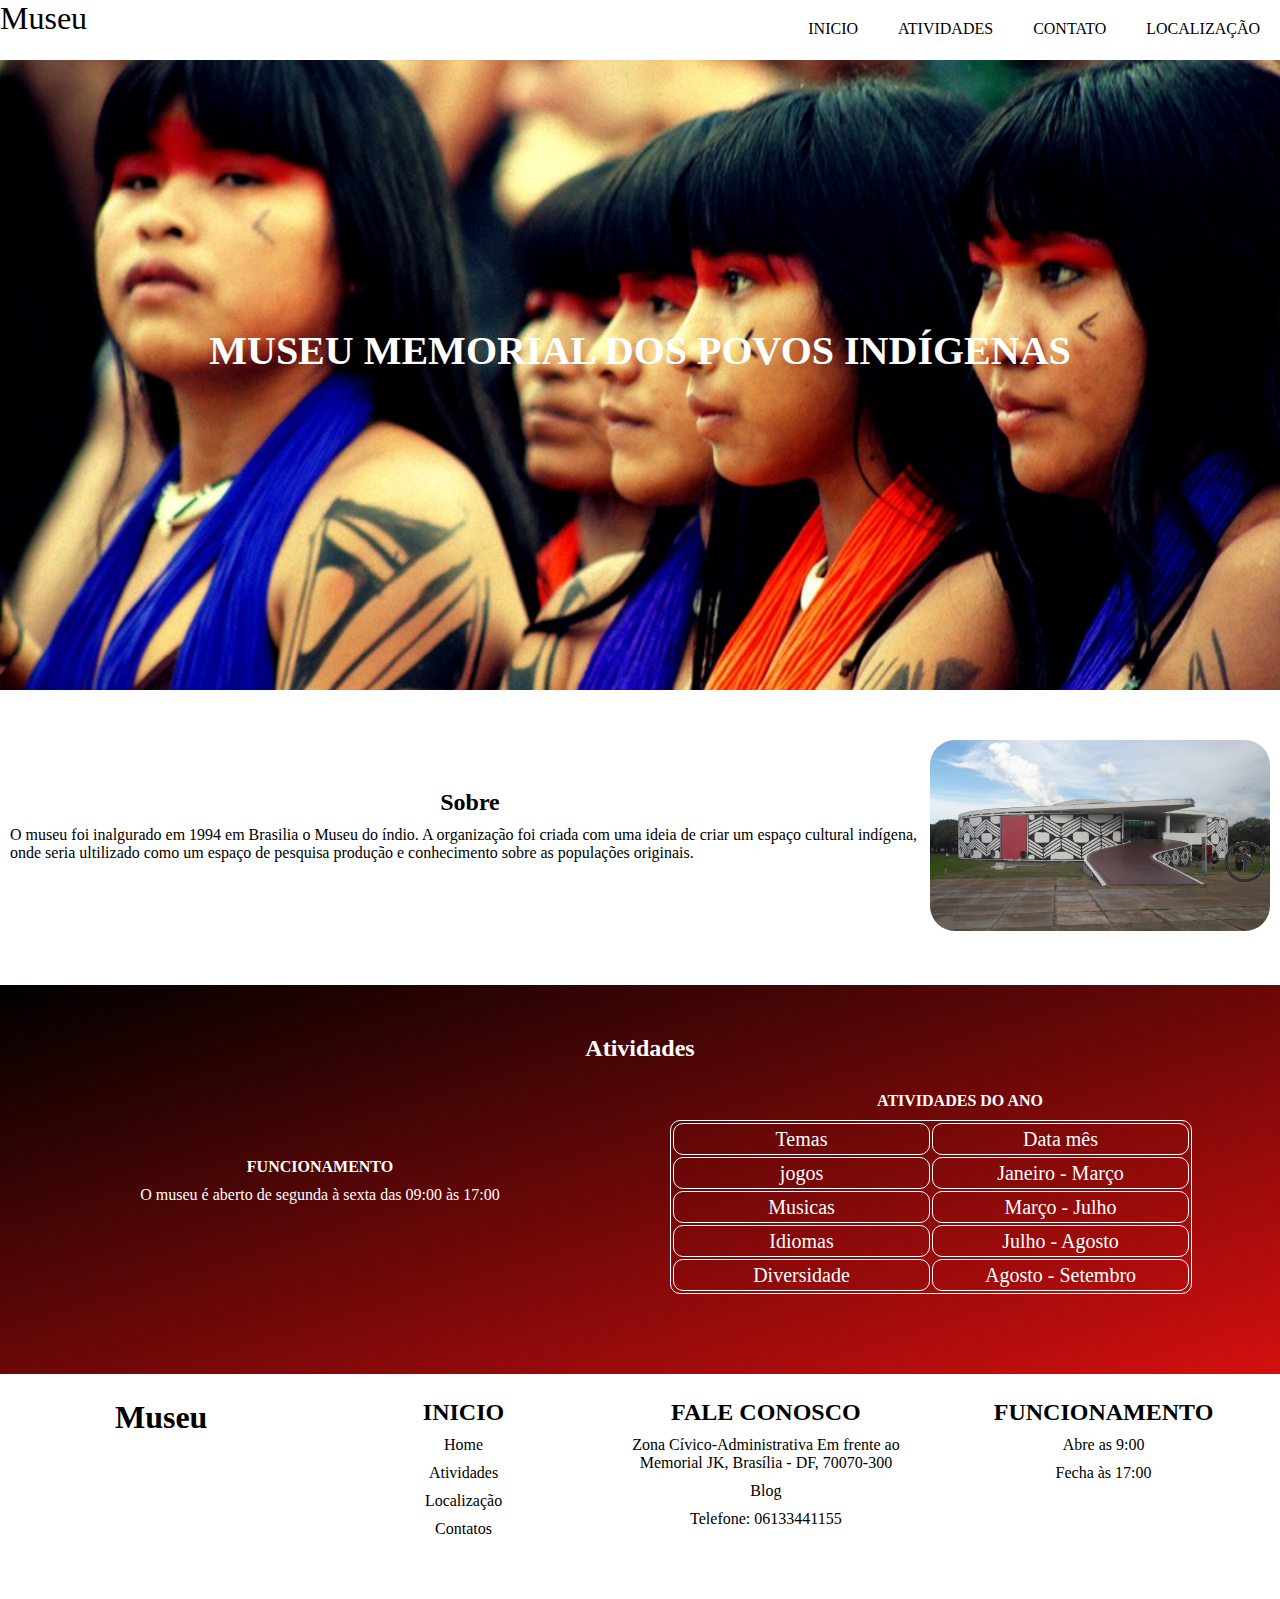
<file: atividades.html>
<!DOCTYPE html>
<html lang="pt-br">
<head>
    <meta charset="UTF-8">
    <meta http-equiv="X-UA-Compatible" content="IE=edge">
    <meta name="viewport" content="width=device-width, initial-scale=1.0">
    <link rel="stylesheet" href="css/style.css">
    <title>Museu memorial dos povos indigena</title>
    <meta name="description" content="Imagens de rochas e suas descrições">
    <link rel="icon" href="imagens/favicon_io/favicon.ico">
</head>
<body>
    <!--Cabeçalho-->
    <header class="inicio">
    <div class="Container Flex">
        <div id="logo"><a href="index.html">Museu</a>
        </div>
        <nav>
            <input type="checkbox" id="check">
            <label id="label" for="check">&#x268c;</label>
            <ul class="menu">
                <li><a href="index.html">Inicio</a></li>
                <li><a href="atividades.html">Atividades</a></li>
                <li><a href="contatos.html">Contato</a></li>
                <li><a href="localizacao.htm">Localização</a></li>
                
            </ul>
        </nav>
    </div>
    </header>

    <!--Destaque-->
    <main id="inicio" >
        <div class="Container">
            <h1>MUSEU MEMORIAL DOS POVOS INDÍGENAS</h1>
        </div>
    </main>

   
    <!--Sobre-->
    <section id="onepage">
        <div class="Container Flex3">
                <div id="textoSite"><h2>Sobre</h2>
                <p>O museu foi inalgurado em 1994 em Brasilia o Museu do índio. A organização foi criada com uma ideia de criar um espaço cultural indígena, onde seria ultilizado como um espaço de pesquisa produção e conhecimento sobre as populações originais.</p></div>
                <div id="imagem">
                   <img src="imagens/lugar/memorial-dos-povos-indigenas-brasilia.jpg" alt="imagem do local">
                </div>
        </div>
    </section>

 <!--Atividades-->
 <section id="atividades">
    <h2>Atividades</h2>
    <div class="atividade Flex2">
        
        <div id="ati">
            <h3>Funcionamento</h3>
            <p>O museu é aberto de segunda à sexta das 09:00 às 17:00</p>
        </div>
        <div id="ati">
            <h3>Atividades do ano</h3>
            <table id="tabela">
                <tr>
                    <td>Temas</td>
                    <td>Data mês</td>
                </tr>
                <tr>
                    <td>jogos</td>
                    <td>Janeiro - Março</td>
                </tr>
                <tr>
                    <td>Musicas</td>
                    <td>Março - Julho</td>
                </tr>
                
                <tr>
                    <td>Idiomas</td>
                    <td>Julho - Agosto</td>
                </tr>
                
                <tr>
                    <td>Diversidade</td>
                    <td>Agosto - Setembro</td>
                </tr>
            </table>
        </div>
    </div>  
 </section>


    <!--Rodape-->
    <footer>
        <div class="wrapper-footer">
            <div class="boxs">
                <h2>Museu</h2>
            </div>
                <div class="boxs">
                    <h3>Inicio</h3>
                    <ul>
                        <li><a href="index.html">Home</a></li>
                        <li><a href="atividades.html">Atividades</a></li>
                        <li><a href="localizacao.html">Localização</a></li>
                        <li><a href="contatos.html">Contatos</a></li>
                    </ul>
                </div>
                <div class="boxs">
                    <h3>Fale conosco</h3>
                    <ul>
                        <li><a href="#">Zona Cívico-Administrativa Em frente ao Memorial JK, Brasília - DF, 70070-300</a></li>
                        <li><a href="http://www.cultura.df.gov.br/memorial-dos-povos-indigenas/">Blog</a></li>
                        <li><a href="#">Telefone: 06133441155</a></li>
                    </ul>
                </div>
                <div class="boxs">
                    <h3>Funcionamento</h3>
                    <ul>
                        <li><a href="#">Abre as 9:00</a></li>
                        <li><a href="#">Fecha às 17:00</a></li>
                    </ul>
                </div>
        </div>
    </footer>
    <a href="#inicio" id="topo"><img src="imagens/seta(1).png" alt=""></a>
</body>
</html>
</file>
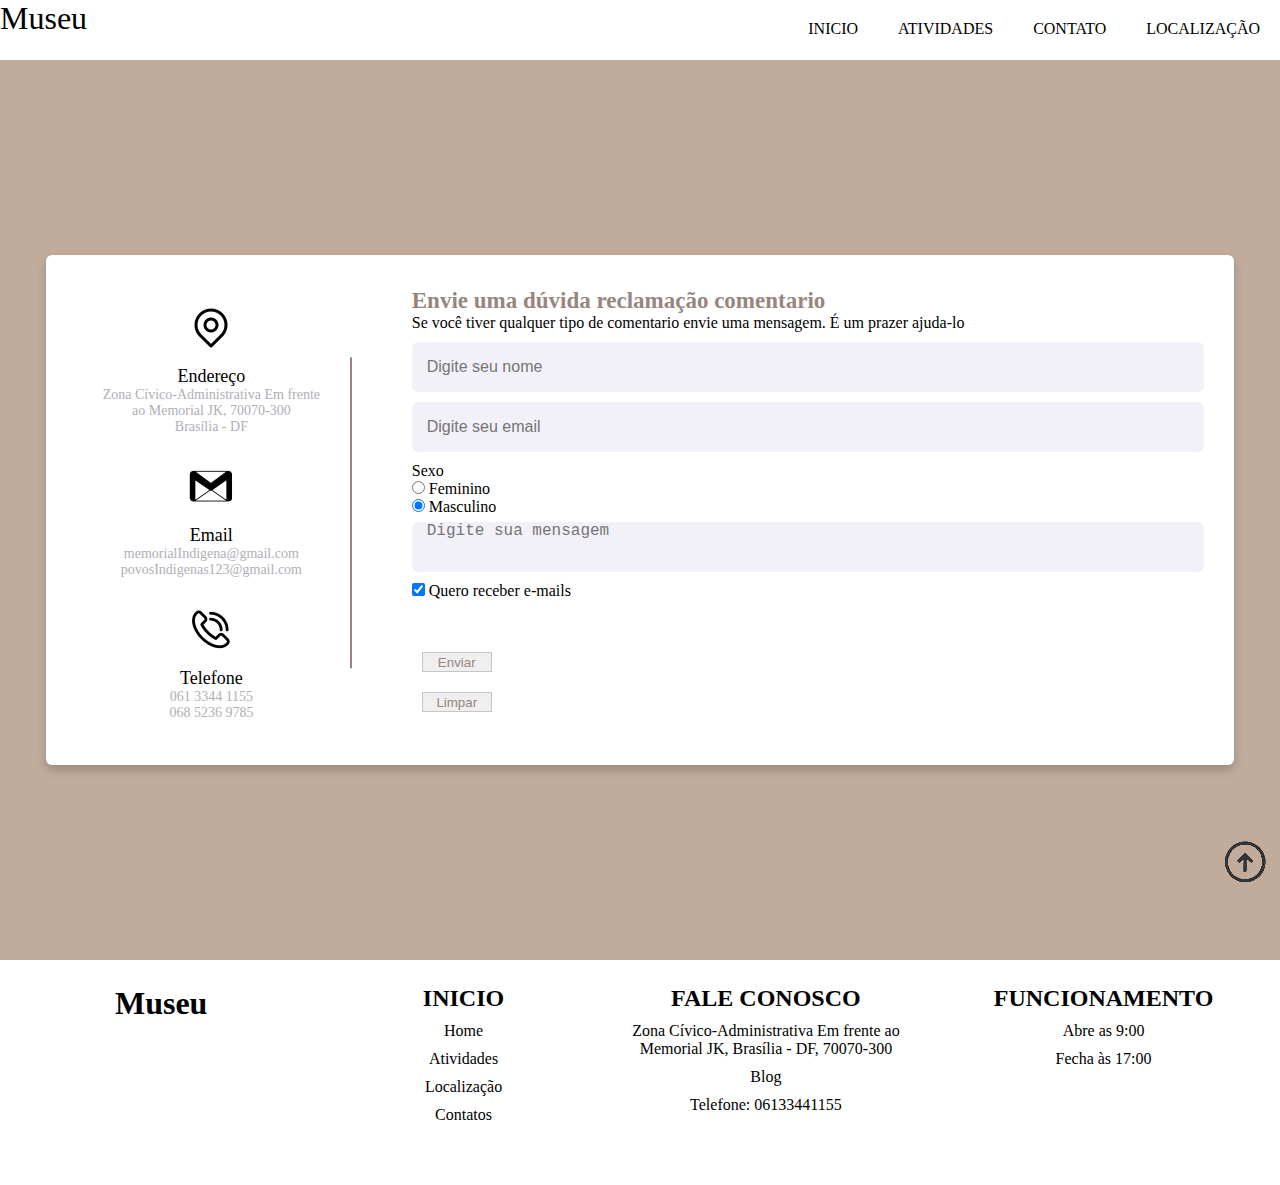
<file: contatos.html>
<!DOCTYPE html>
<html lang="pt-br">
<head>
    <meta charset="UTF-8">
    <meta http-equiv="X-UA-Compatible" content="IE=edge">
    <meta name="viewport" content="width=device-width, initial-scale=1.0">
    <link rel="stylesheet" href="css/style.css">

    <title>Museu memorial dos povos indigena</title>
    <meta name="description" content="Imagens de rochas e suas descrições">
    <link rel="icon" href="imagens/favicon_io/favicon.ico">
</head>
<body>
    <!--Cabeçalho-->
    <header class="inicio">
    <div class="Container Flex">
        <div id="logo"><a href="index.html">Museu</a>
        </div>
        <nav>
            <input type="checkbox" id="check">
            <label id="label" for="check">&#x268c;</label>
            <ul class="menu">
                <li><a href="index.html">Inicio</a></li>
                <li><a href="atividades.html">Atividades</a></li>
                <li><a href="contato.html">Contato</a></li>
                <li><a href="localizacao.html">Localização</a></li>
                
            </ul>
        </nav>
    </div>
    </header>
    <div id="corpo">
        <div class="container1">
        <div class="content">
            <div class="left-side">
                <div class="address details">
                    <div class="fas"><img src="imagens/Contatos/4781819_direction_gps_location_map_maps_icon.png" alt=""></div>
                    <div class="topic">Endereço</div>
                    <div class="text-one">Zona Cívico-Administrativa Em frente ao Memorial JK, 70070-300</div>
                    <div class="text-two">Brasília - DF</div>
                </div>
                <div class="address details">
                   <div class="fas"><img src="imagens/Contatos/1181190_email_gmail_google_mail_icon.png" alt=""></div>
                    <div class="topic">Email</div>
                    <div class="text-one">memorialIndigena@gmail.com</div>
                    <div class="text-two">povosIndigenas123@gmail.com</div>
                </div>
                <div class="address details">
                    <div class="fas"><img src="imagens/Contatos/2849835_phone_telephone_cell_call_communication_icon.png" alt=""></div>
                    <div class="topic">Telefone</div>
                    <div class="text-one">061 3344 1155</div>
                    <div class="text-two">068 5236 9785</div>
                </div>
            </div>
            <div class="right-side">
                <div class="topic-text">Envie uma dúvida reclamação comentario</div>
                <p>Se você tiver qualquer tipo de comentario envie uma mensagem. É um prazer ajuda-lo</p>
                <form action="#">
                    <div class="input-box">
                        <input class="input" type="text" placeholder="Digite seu nome">
                    </div>
                    <div class="input-box"> <input class="input" type="email" placeholder="Digite seu email"></div>
                    <div class="input-box">
                        <fieldset>
                            <legend>Sexo</legend>
                            <div>
                            <input type="radio" name="sexo" value="feminino" checked> Feminino
                            </div>
                            <div>
                            <input type="radio" name="sexo" value="masculino"  checked> Masculino
                            </div>
                        </fieldset>
                    </div>
                    <div class="input-box">
                        <textarea placeholder="Digite sua mensagem"></textarea>
                    </div>
                    <div class="input-box">
                        <input type="checkbox" id="Termos" name="termo" value="termos" checked>
                        <label for="termos">Quero receber e-mails</label>
                    </div>
                    <div class="button">
                        <input class="input" type="button" value="Enviar">
                    </div>
                    <div class="button">
                        <input class="input" type="reset" value="Limpar" class="form">
                    </div>
                </form>
            </div>

        </div>
    </div>
</div>


    
    <!--Rodape-->
    <footer>
        <div class="wrapper-footer">
            <div class="boxs">
                <h2>Museu</h2>
            </div>
                <div class="boxs">
                    <h3>Inicio</h3>
                    <ul>
                        <li><a href="index.html">Home</a></li>
                        <li><a href="atividades.html">Atividades</a></li>
                        <li><a href="localizacao.html">Localização</a></li>
                        <li><a href="contatos">Contatos</a></li>
                    </ul>
                </div>
                <div class="boxs">
                    <h3>Fale conosco</h3>
                    <ul>
                        <li><a href="#">Zona Cívico-Administrativa Em frente ao Memorial JK, Brasília - DF, 70070-300</a></li>
                        <li><a href="http://www.cultura.df.gov.br/memorial-dos-povos-indigenas/">Blog</a></li>
                        <li><a href="#">Telefone: 06133441155</a></li>
                    </ul>
                </div>
                <div class="boxs">
                    <h3>Funcionamento</h3>
                    <ul>
                        <li><a href="#">Abre as 9:00</a></li>
                        <li><a href="#">Fecha às 17:00</a></li>
                    </ul>
                </div>
        </div>
    </footer>
    <a href="#inicio" id="topo"><img src="imagens/seta(1).png" alt=""></a>
</body>
</html>
</file>
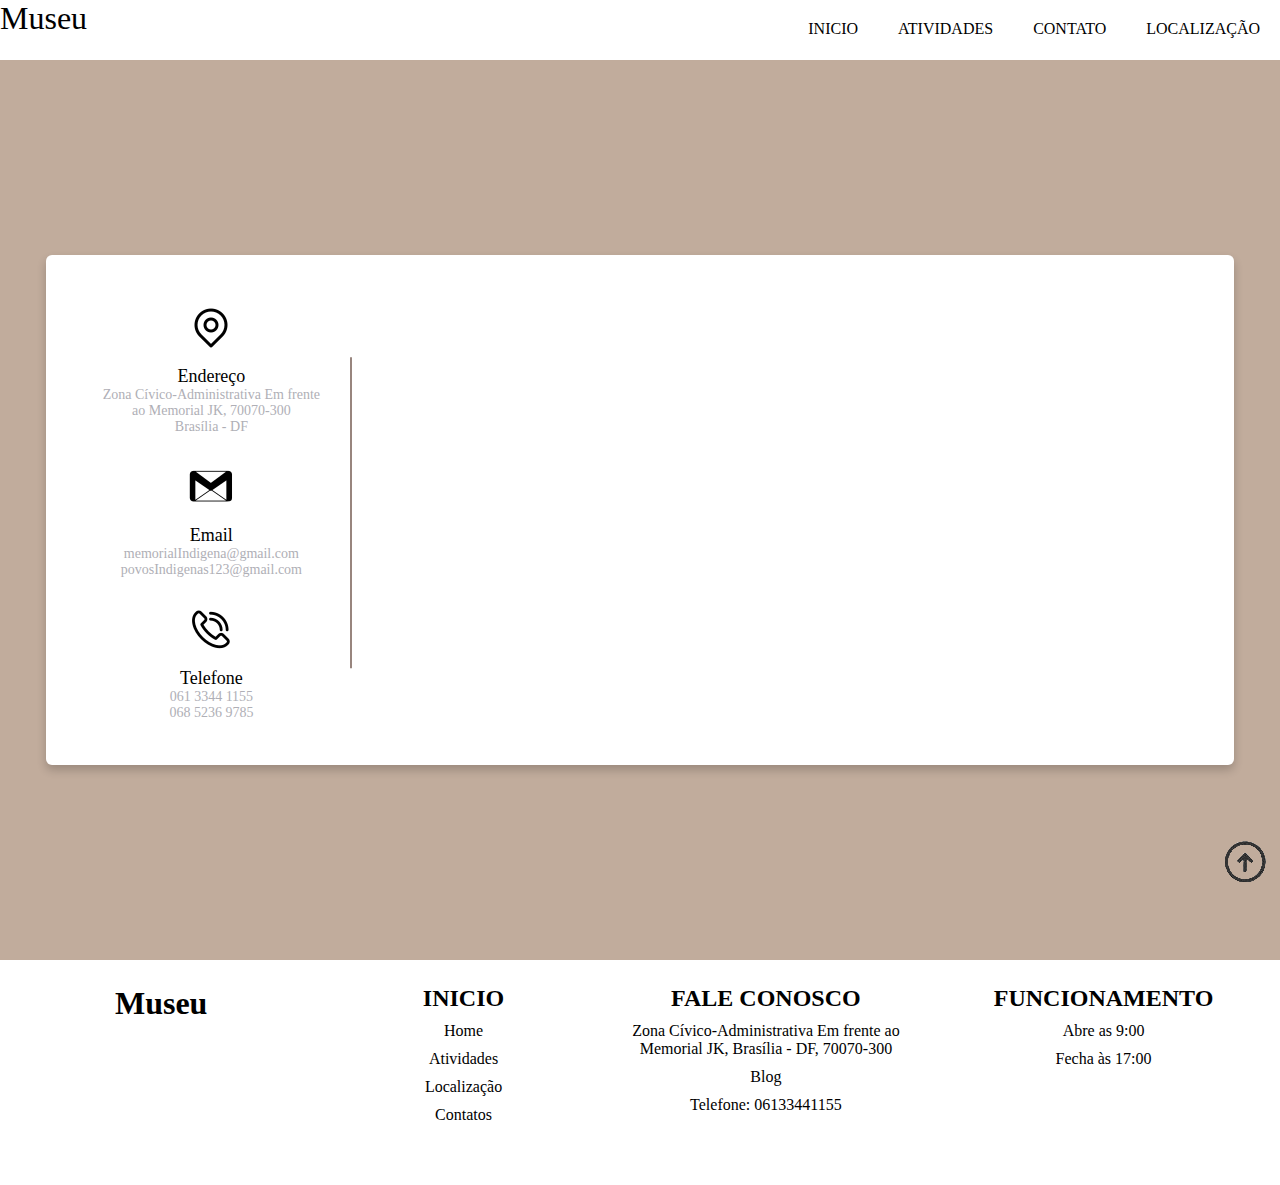
<file: localizacao.html>
<!DOCTYPE html>
<html lang="pt-br">
<head>
    <meta charset="UTF-8">
    <meta http-equiv="X-UA-Compatible" content="IE=edge">
    <meta name="viewport" content="width=device-width, initial-scale=1.0">
    <link rel="stylesheet" href="css/style.css">

    <title>Museu memorial dos povos indigena</title>
    <meta name="description" content="Imagens de rochas e suas descrições">
    <link rel="icon" href="imagens/favicon_io/favicon.ico">
</head>
<body>
    <!--Cabeçalho-->
    <header class="inicio">
    <div class="Container Flex">
        <div id="logo"><a href="index.html">Museu</a>
        </div>
        <nav>
            <input type="checkbox" id="check">
            <label id="label" for="check">&#x268c;</label>
            <ul class="menu">
                <li><a href="index.html">Inicio</a></li>
                <li><a href="atividades.html">Atividades</a></li>
                <li><a href="contatos.html">Contato</a></li>
                <li><a href="localizacao.html">Localização</a></li>
                
            </ul>
        </nav>
    </div>
    </header>
    <div id="corpo">
        <div class="container1">
        <div class="content">
            <div class="left-side">
                <div class="address details">
                    <div class="fas"><img src="imagens/Contatos/4781819_direction_gps_location_map_maps_icon.png" alt=""></div>
                    <div class="topic">Endereço</div>
                    <div class="text-one">Zona Cívico-Administrativa Em frente ao Memorial JK, 70070-300</div>
                    <div class="text-two">Brasília - DF</div>
                </div>
                <div class="address details">
                   <div class="fas"><img src="imagens/Contatos/1181190_email_gmail_google_mail_icon.png" alt=""></div>
                    <div class="topic">Email</div>
                    <div class="text-one">memorialIndigena@gmail.com</div>
                    <div class="text-two">povosIndigenas123@gmail.com</div>
                </div>
                <div class="address details">
                    <div class="fas"><img src="imagens/Contatos/2849835_phone_telephone_cell_call_communication_icon.png" alt=""></div>
                    <div class="topic">Telefone</div>
                    <div class="text-one">061 3344 1155</div>
                    <div class="text-two">068 5236 9785</div>
                </div>
            </div>
            <div class="right-side">
                <iframe src="https://www.google.com/maps/embed?pb=!1m18!1m12!1m3!1d3839.360792864634!2d-47.91356898514521!3d-15.784918689057093!2m3!1f0!2f0!3f0!3m2!1i1024!2i768!4f13.1!3m3!1m2!1s0x935a3a62ebffffff%3A0xc11cc235ce5fbad9!2sMemorial%20dos%20Povos%20Ind%C3%ADgenas!5e0!3m2!1spt-BR!2sbr!4v1669221614207!5m2!1spt-BR!2sbr" style="border:0;" allowfullscreen="" loading="lazy" referrerpolicy="no-referrer-when-downgrade"></iframe>

            </div>
        </div>
        </div>
    </div>

    </div>
    
    <!--Rodape-->
    <footer>
        <div class="wrapper-footer">
            <div class="boxs">
                <h2>Museu</h2>
            </div>
                <div class="boxs">
                    <h3>Inicio</h3>
                    <ul>
                        <li><a href="index.html">Home</a></li>
                        <li><a href="atividades.html">Atividades</a></li>
                        <li><a href="localizacao.html">Localização</a></li>
                        <li><a href="contatos">Contatos</a></li>
                    </ul>
                </div>
                <div class="boxs">
                    <h3>Fale conosco</h3>
                    <ul>
                        <li><a href="#">Zona Cívico-Administrativa Em frente ao Memorial JK, Brasília - DF, 70070-300</a></li>
                        <li><a href="http://www.cultura.df.gov.br/memorial-dos-povos-indigenas/">Blog</a></li>
                        <li><a href="#">Telefone: 06133441155</a></li>
                    </ul>
                </div>
                <div class="boxs">
                    <h3>Funcionamento</h3>
                    <ul>
                        <li><a href="#">Abre as 9:00</a></li>
                        <li><a href="#">Fecha às 17:00</a></li>
                    </ul>
                </div>
        </div>
    </footer>
    <a href="#inicio" id="topo"><img src="imagens/seta(1).png" alt=""></a>
</body>
</html>
</file>
<file: css/style.css>
*{
    margin: 0;
    padding: 0;
    border: 0;
    /*background: linear-gradient(72deg,black 1%, white 99%);*/
}

.Container{
    margin: 0 auto;
}

body{
    font-size: 'Open Sans',sans-serif;
    font-size: 1em;
}

/*Seta no final da pagina para voltar para cima*/
#topo{
    position: fixed;
    right: 10px;
    bottom: 10px;
}

.Flex{
    display: flex;
    justify-content: space-between;
}

#logo a{
    text-decoration: none;
    font-size: 2em;
    text-align: center;
    color: black;
}


#check{ /**/
    display: none;
}

#label{ /*img de dois tracinhos*/
    font-size: 3em;
    padding-right: 15px;
}
nav ul{
    list-style: none; /*Tira as bolinhas*/
    background-color: red;
    height:  100vh;/*vh define a altura do menu para o tamanho tot da tela*/
    position: fixed;/*Desloca uma camada acima dos elemetos não interagindo com ele*/
    top: 60px;/*Corrigir o ul*/
    right: -120%;/*Esconde o menu*/
    width: 100%;/*Faz o menu aparecer*/
    transition: all 0.5s;/*Faza transição de 0.5 segundo*/
}

#check:checked~ul{ /*checked esta relacionada a checkbox que esta vinculada a label*/
    right: 0;
}

nav ul li{
    border-bottom: 1px solid rgb(128, 98, 98);
    padding: 20px;
}

nav ul li a{
    text-decoration: none;/*Remove sublinhado*/
    color: black;
    text-transform: uppercase;
}

/* Smartphone Portrait*/
/*Cabeçalho*/
header{
    height:60px;
    background-color: #fff;
}



/*rodape*/
footer{
    width: 100%;
    min-height: 200px;
    background: #fff;
    text-align: center;
}

.wrapper-footer{
    margin-top: 25px;
    display: flex;
}

footer .boxs{
    width: 25%;
    min-height: 150px;
    padding-inline-start: 20px;
}

footer .boxs:nth-child(4){
    width: 400px;
}

.boxs h3{
    font-size: 1.5em;
    color: black;    
}

.boxs h2{
    font-size: 2em;
    color: black;
}

.boxs ul li{
    margin: 10px 0px;
    list-style: none;
}

.boxs ul li a{
    color: #000;
    text-decoration: none; 
}

.boxs ul li a:hover{
    color: #434343;
}
/*Fim footer*/


h3{
    font-size: 1em;
    text-transform: uppercase;
}

main h1{
    margin: 0px 0px 50px 0px;
    color: white;
    font-size: 2.5em;
}

.Flex2{
    display: flex;
    flex-direction: column;
}

.Flex3{
    display: flex;
    flex-direction: column;
}

.Flex4{
    display: flex;
    flex-wrap: wrap;
    justify-content: space-evenly;
}

.Botao{/*link sobre*/
    text-decoration: none;
    color: #fff;
    font-size: 1.3em;
    font-weight: 700;
    background-color: #c00000;
    padding: 10px 40px;/*10px paracima e para baixo e 40px para a esquerda e dir*/
    border: 2px solid #fff;
    border-radius: 25px;
}

/*Destaque*/
main {
    height: 75vh;/*75 % do tamanho da tela*/
    background: url(../imagens/Grafismo/WhatsApp-Image-2021-09-24-at-19.28.30.jpeg);
    background-size: cover;

    /*Centraliza*/
    display: flex;
    flex-direction: column;
    justify-content: center;
}

/*Atividades*/
#atividades{
    padding: 50px 0px;
    background-image: 
    linear-gradient(to bottom right, black, rgb(212, 15, 15));
}

#atividades h2{
    color: white;
    text-align: center;
}

#ati{
    padding: 30px;
}

#ati h3{
    color: #fff;
    margin-bottom: 10px;
}

#ati p{
    color: #fff;
    margin-bottom: 25px;
}

table tr{
    padding: 20px;
}
table, tr, td, th{
    color: #fff;
    text-align: center;
    border-radius: 10px;
    border:#fff solid 1px;
    width:90%;
    padding:0px;
    font-size:20px;
}

td{
    width:150px;
    height:30px;
}

/*One page Sobre*/
#onepage{
    padding: 50px 10px;
}

#onepage h2{
    margin-bottom: 10px;
}

#onepage p{
    margin-bottom: 25px;
}

#imagem img{
    width: 340px;
    height: 191px;
    border-radius: 25px;
}

.wrapper-footer{
    flex-direction: row;
}

/*Conteudo*/
#conteudo{
    padding: 50px 0px;
    background-image: 
    linear-gradient(to bottom right, black, rgb(212, 15, 15));
}

#conteudo h2{
    color: white;
    margin-bottom: 25px;
    text-align: center;
}

/*Cartoes*/
.Card{
    margin-top: 25px;
    width: 300px;
    height: 400px;
    background-color: #fff;
    border: 3px solid #c7c5c5;
    border-radius: 25px;
    text-align: center;
    box-shadow: 1px 3px 10px #e8e8e8;
}

.Card img{
    margin-top: 20px;
    border-radius: 25px;/*Arrendonda pontos especificos das imagens*/
}

.Card h3{
    margin-top: 15px;
}

.Card p{
    text-align: left;
    color: #434343;
    padding: 10px 30px 40px 30px;
}

.Card a {
    padding: 10px 100px;
    border: 0;
}


/*Contato*/
.Container h2{
    text-align: center;
}

input{

    border: 1px solid #c7c5c5;
}

form > label{
    margin-top: 10px;
    text-transform: uppercase;
}

textarea{
    border: 1px solid #c7c5c5;
    width: 100%;
}

.form{/*Botões enviar e limpar*/
    margin-top: 1%;
    border: 1px solid #c7c5c5;
    border-radius: 25%;
    padding: 10px 20px;
    margin-right: 20px;
}

/*Contatos Localizacao*/
#corpo{
    background: #C1AC9C;
    display: flex;
    align-items: center;
    justify-content: center;
}

.container1{
    width: 85%;
    background: #fff;
    border-radius: 6px;
    padding: 20px 60px 30px 40px;
    box-shadow: 0 5px 10px rgba(0, 0, 0, 0.2);
}

.container1 .content{
    display: flex;
    align-items: center;
    justify-content: center;
}

.container1 .content .left-side{
    width: 25%;
    height: 100%;
    display: flex;
    flex-direction: column;
    align-items: center;
    justify-content: center;
    margin-top: 15px;
    position: relative;
}

.content .left-side::before{
    content: '';
    position: absolute;
    height: 70%;
    width: 2px;
    right: -15px;
    top: 50%;
    transform: translateY(-50%);
    background: #98857E;
}

.content .left-side .details{
    margin: 14px;
    text-align: center;
}

.content .left-side .details .fas img{
   margin-bottom: 10px;
}

.content .left-side .details .topic{
    font-size: 18px;
    font-weight: 500;
}

.content .left-side .details .text-one, .content .left-side .details .text-two{
    font-size: 14px;
    color: #afafb6;
}

.container1 .content .right-side{
    width: 76%;
    margin-left: 75px;
}

.content .right-side .topic-text{
    font-size: 23px;
    font-weight: 600;
    color: #98857E;
}

.right-side .input-box{
    height: 50px;
    width: 100%;
    margin: 10px 0;
}

.button .input{
    color: #98857E;
    width: 70px;
    height: 20px;
    margin: 10px;
}

.right-side .input-box .input, .right-side .input-box textarea{
    height: 100%;
    width: 100%;
    border: none;
    outline: none;
    font-size: 16px;
    background: #F3F1F8;
    border-radius: 6px;
    padding: 0 15px;
    resize: none;
}

.right-side .message-box{
    min-height: 6px;
}

.right-side .button input[type="button"]:hover{
    background: #C1AC9C;
}

@media (max-width: 950px) {
    .container1{
        width: 90%;
        padding: 30px 40px 40px 35px;
    }

    .container1 .content .right-side{
        width: 75%;
        margin-left: 55px;
    }

}
/*Fim contatos*/


/*Localização*/

iframe{
    border-radius: 25px;
    width: 100%;
    height: 100%;
}



/*Smartphone Landscape(virado)*/
@media only screen and (max-width: 576px){
    .Container{
        max-width: 540px;
    }

    .wrapper-footer{
        flex-direction: column;
        align-items: center;
    }

    footer .boxs{
        width: 75%;
        margin-bottom: 25px;
    }
    
     /*Destaque*/
    main h1{
        text-shadow: #000 0.05em 0.05em 0.5em;/*Cria sombra em h1 e h2*/
    }

    /*Onepage*/

    #imagem{
        display: flex;
        justify-content: center;
        align-items: center;
    }

    #imagem img{
        width: 360px;
        height: 315px;
    }
}

@media only screen and(max-width:775){
    .wrapper-footer{
        display: flex;
        flex-direction: column;
        justify-content: center;
        align-items: center;
    }

    /*Contatos*/

}

@media (max-width: 820px) {
    /*Contatos*/
    .container1{
        margin-top: 36px;
        margin-bottom: 100px;
        margin: 40px 0;

    }

    .container1 .content{
        flex-direction: column-reverse;
    }

    .container1 .content .left-side{
        width: 100%;
        flex-direction: row;
        margin-top: 40px;
        justify-content: center;
        flex-wrap: wrap;
    }

    .container1 .content .left-side::before{
        display: none;
    }
    .container1 .content .right-side{
        width: 100%;
        margin-left: 0;
    }
}


/*Tablet portrait*/
@media (min-width: 768px){
    /*Destaque*/
    main{
        height: 45vh;
    } 
    #ati{
        width: 50%;
        padding: 30px;
    }
    #ati p, h3{
        text-align: center;
    }
     
}

/*Tablet Landscape( de lado)*/
@media (min-width: 992px){
    main{
        height: 70vh;
    }
}

/*Pc                       */
@media(min-width: 1020px){
    .Conteiner{
        max-width: 140px;
    }
    header{
        height: 60px;
    }
    #label{
        display: none;
    }
    nav ul{
        position: static;
        height: auto;/*Altura em*/
        background-color: transparent;/*Remove a cor*/
        margin-top: 0px;
    }
    nav ul li{
        float: left;
        border: 0;
    }
    nav ul li a:hover {
        color: rgb(128, 98, 98);
        text-decoration: underline;
    }

    /*Onepage*/
    .Flex2{
        flex-direction: row;
        align-items: center;
    }
    .Flex3{
        flex-direction: row;
        align-items: center;
    }

    /*Contatos*/
    #corpo{
        background: #C1AC9C;
        height: 100vh;
        width: 100%;
        display: flex;
        align-items: center;
        justify-content: center;
    }
}
</file>
